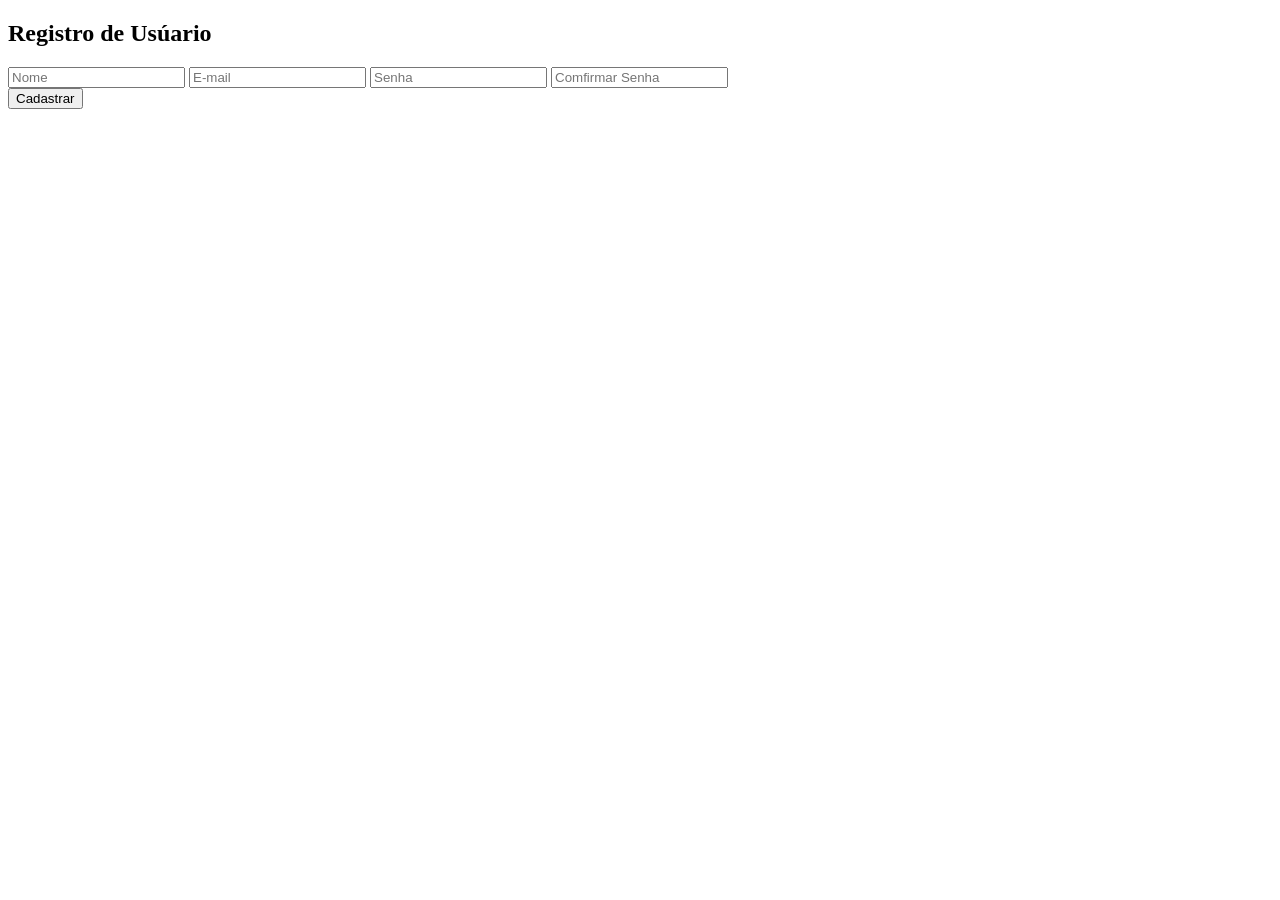
<file: paginas/RegistroDeUsuario.html>
<!DOCTYPE html>
<html lang="pt-br">

<head>
    <meta charset="UTF-8">
    <meta name="viewport" content="width=device-width, initial-scale=1.0">
    <title>Document</title>
</head>

<body>
    <H2>Registro de Usúario</H2>
    <div>
        <form>
            <input type="text" placeholder="Nome" id="inputNome">
            <input type="text" placeholder="E-mail" id="inputEmail">
            <input type="text" placeholder="Senha" id="inputSenha">
            <input type="text" placeholder="Comfirmar Senha" id="inputComfirmarSenha">
        </form>
        <button type="submit">Cadastrar</button>
    </div>
</body>

</html>
</file>
